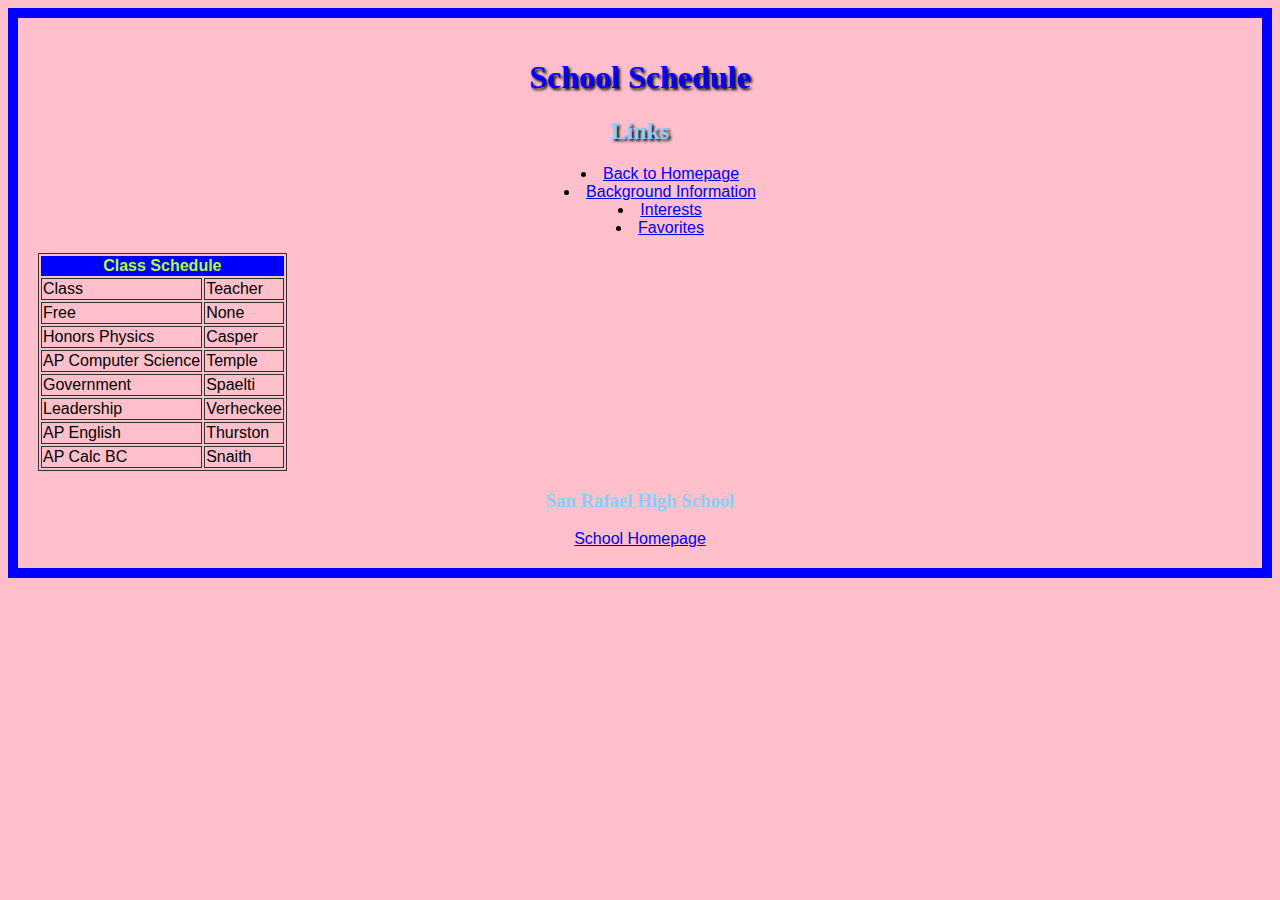
<file: Schedule.html>
<HTML>

<HEAD>
    <TITLE>Aisling Swayne</TITLE>
    <TITLE>Aisling Swayne's Website</TITLE>
    <link Rel="stylesheet" type="text/css" HREF="./styles/main.css">
</HEAD>
        <style>
        .borderd {
            width: fixed;
            margin: auto auto;
            padding: 20px;
            border: 10px solid blue;
        }
    </style>
    <div class="borderd">
<BODY>
    <div class="center_text">
        <H1>School Schedule</H1>
    </div>
    <div class="center_text">
        <H2>Links</H2>
    </div>
    <ul>
        <li><A HREF="index.html">Back to Homepage</A></li>
        <li><A HREF="background.html">Background Information</A></li>
        <li><A HREF="interests.html">Interests</A></li>
        <li><A HREF="favorites.html">Favorites</A></li>
    </ul>
    <table>
        <thead>
            <th colspan="2">Class Schedule
        </thead>
        <tbody>
            <tr>
                <td>Class</td>
                <td>Teacher</td>
            </tr>
            <tr>
                <td>Free</td>
                <td>None</td>
            </tr>
            <tr>
                <td>Honors Physics</td>
                <td>Casper</td>
            </tr>
            <tr>
                <td>AP Computer Science</td>
                <td>Temple</td>
            </tr>
            <tr>
                <td>Government</td>
                <td>Spaelti</td>
            </tr>
            <tr>
                <td>Leadership</td>
                <td>Verheckee</td>
            </tr>
            <tr>
                <td>AP English</td>
                <td>Thurston</td>
            </tr>
            <tr>
                <td>AP Calc BC</td>
                <td>Snaith</td>
            </tr>
        </tbody>
    </table>
    <div class="center_text">
        <h3>San Rafael High School</h3>
    </div>
    <div class="center_text"><A href="https://sanrafael.srcs.org">School Homepage</A></div>
</BODY>
    </div>
</HTML>
</file>
<file: styles/main.css>
body {
    background-color: pink;
    font-family: sans-serif;
}

h1 {
    text-shadow: 2px 2px 3px black;
    color: blue;
    Font-family: Francois One;
}

h2 {
    text-shadow: 2px 2px 3px black;
    color: lightskyblue;
    Font-family: Francois One;
}

h3 {
    color: lightskyblue;
    Font-family: Francois One;
}

a:hover {
    color: aquamarine;
}

.center_text {
    text-align: center;
}

ul {
    text-align: center;
    list-style: inside;
}

ol {
    text-align: center;
    list-style: inside;
}

table,
td {
    border: 1px solid #333;
    color: black
}

thead,
tfoot {
    background-color: blue;
    color: greenyellow;
}
p.solid {border-style: solid}
</file>
